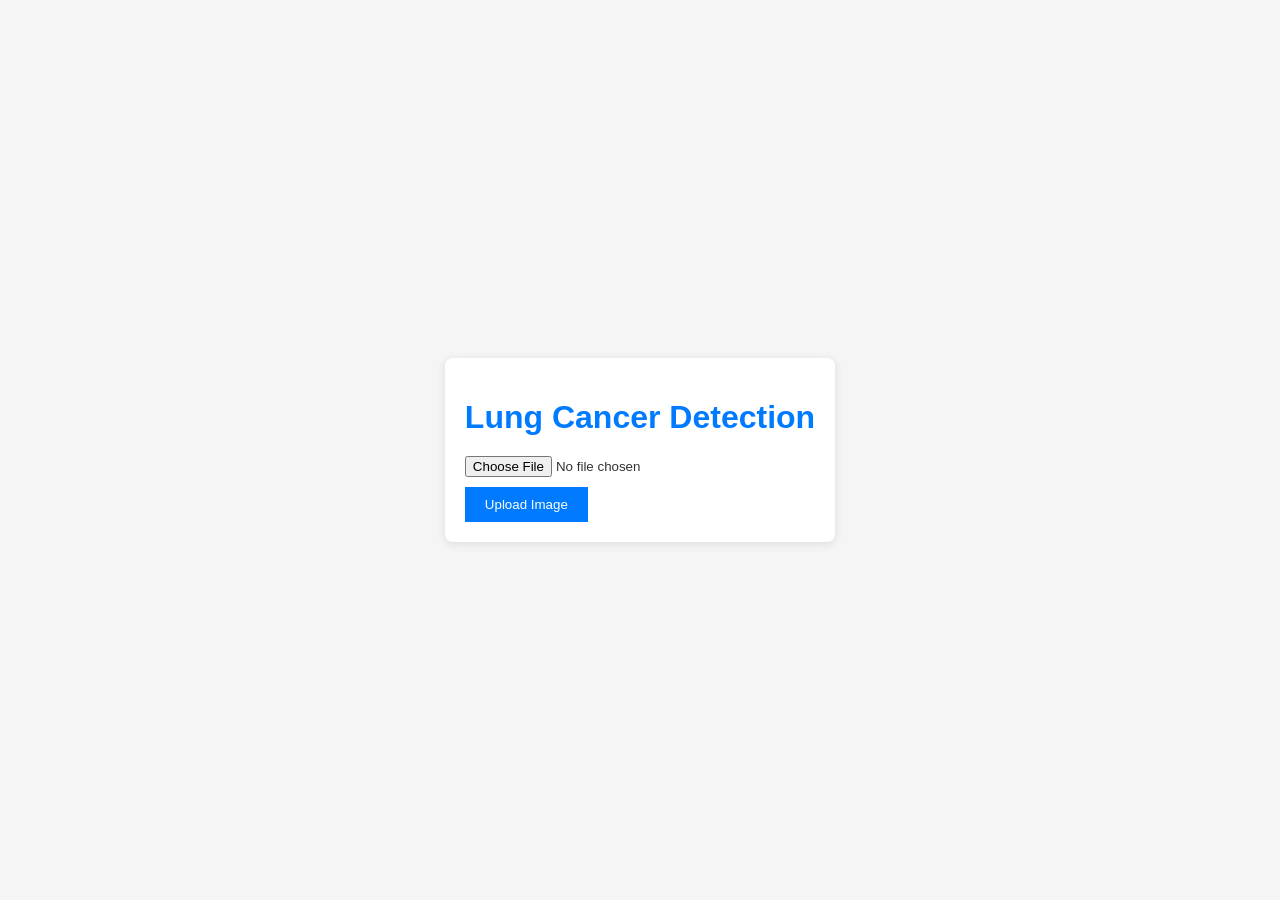
<file: templates/index.html>
<!DOCTYPE html>
<html lang="en">

<head>
    <meta charset="UTF-8">
    <title>Lung Cancer Detection</title>
    <style>
        /* Reset default browser styles */
        body, html {
            margin: 0;
            padding: 0;
            height: 100%;
        }

        body {
            font-family: Arial, sans-serif;
            background-color: #f5f5f5;
            color: #333;
            display: flex;
            justify-content: center;
            align-items: center;
            height: 100vh; /* Full viewport height */
        }

        .container {
            max-width: 800px;
            padding: 20px;
            background-color: #fff;
            border-radius: 8px;
            box-shadow: 0px 2px 10px rgba(0, 0, 0, 0.1);
        }

        h1 {
            color: #007bff;
            margin-bottom: 20px;
        }

        form {
            margin-top: 20px;
        }

        input[type="file"] {
            display: block;
            margin-bottom: 10px;
        }

        button {
            padding: 10px 20px;
            background-color: #007bff;
            color: #fff;
            border: none;
            cursor: pointer;
        }
    </style>
</head>

<body>
    <div class="container">
        <h1>Lung Cancer Detection</h1>
        <form action="/predict" method="post" enctype="multipart/form-data">
            <input type="file" name="image" accept="image/*">
            <button type="submit">Upload Image</button>
        </form>
    </div>
</body>

</html>
</file>
